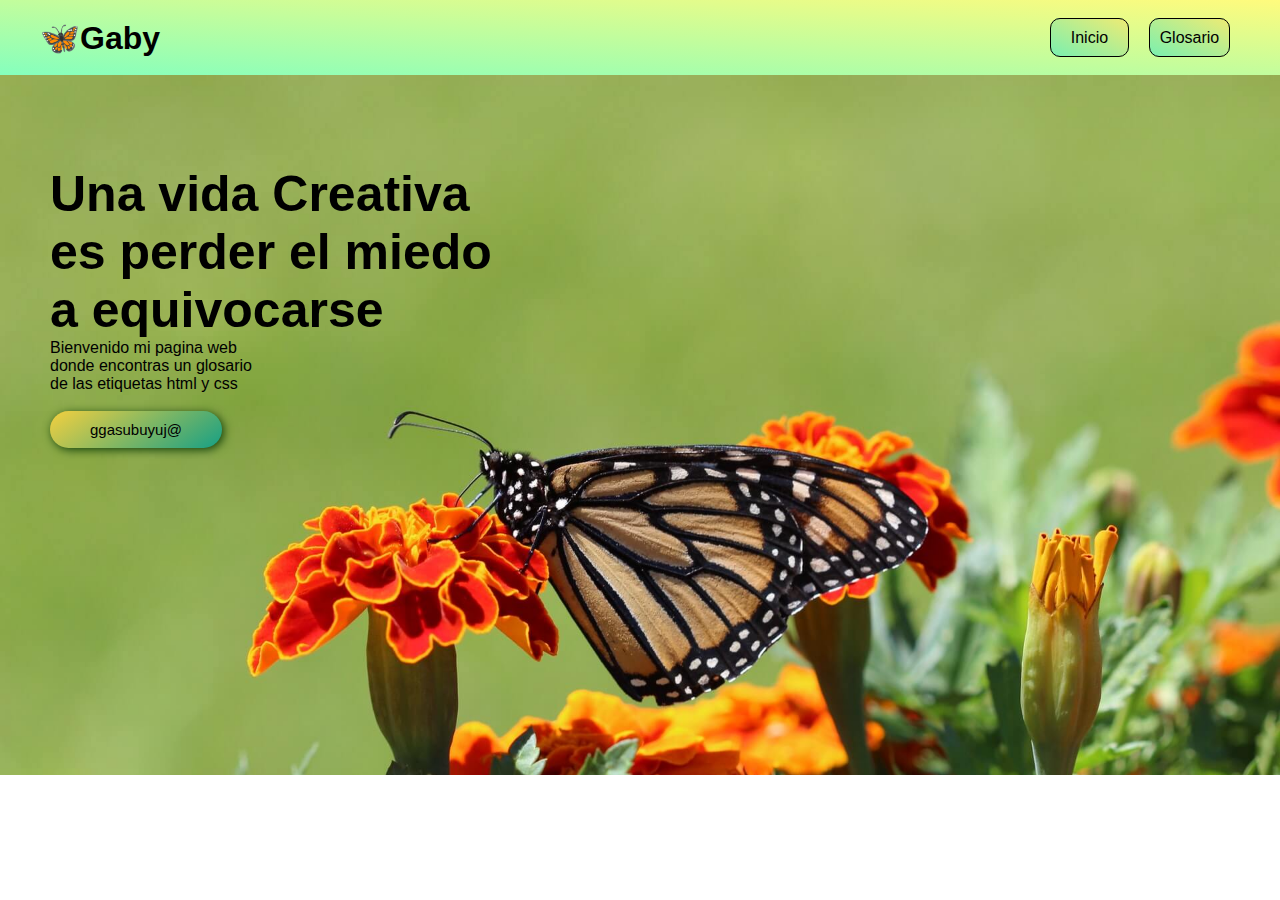
<file: index.html>
<!DOCTIPE>
<html lang="es">

        <head>
            <meta charset="utf-8">
            <meta http-equiv="X-UA-Compatible" content="IE=edge">
            <meta name="viewport" content="width=device-width, initial-scale=1.0">
            
            <!-- Archivos css-->
            <link rel="stylesheet" href="css/header.css">
            <link rel="stylesheet" href="css/index.css">
     
            <title>List-Gabriel</title>
        </head>
<body>
    <!-- Sección del encabezado -->
    <header>
      <h1 class="TituloH">🦋Gaby</h1>
      
      <ul class="nav">
          <li><a href="index.html" class="btn_1">Inicio</a></li>
          <li><a href="glosario.html" class="btn_2">Glosario</a></li>
          
      </ul>
    </header>
    
     <section class="banner_index">
        <article class="caja_izquierda">
           
            <h1 class="titulo1">Una vida Creativa </h1>
            <h1 class="titulo1">es perder el miedo</h1> 
            <h1 class="titulo1">a equivocarse</h1> 
            
            <P>Bienvenido mi pagina web
                <br>
                donde encontras un glosario
                <br>
                de las etiquetas html y css
            </P>
            
            <br> 
            
            <a href="https://jefuentes80.github.io/starup_scl/iv_computacion/GenesisSubuyuj.html" class="bn_1">ggasubuyuj@</a>
         </article>
    </section>

</body>
</html>
</file>
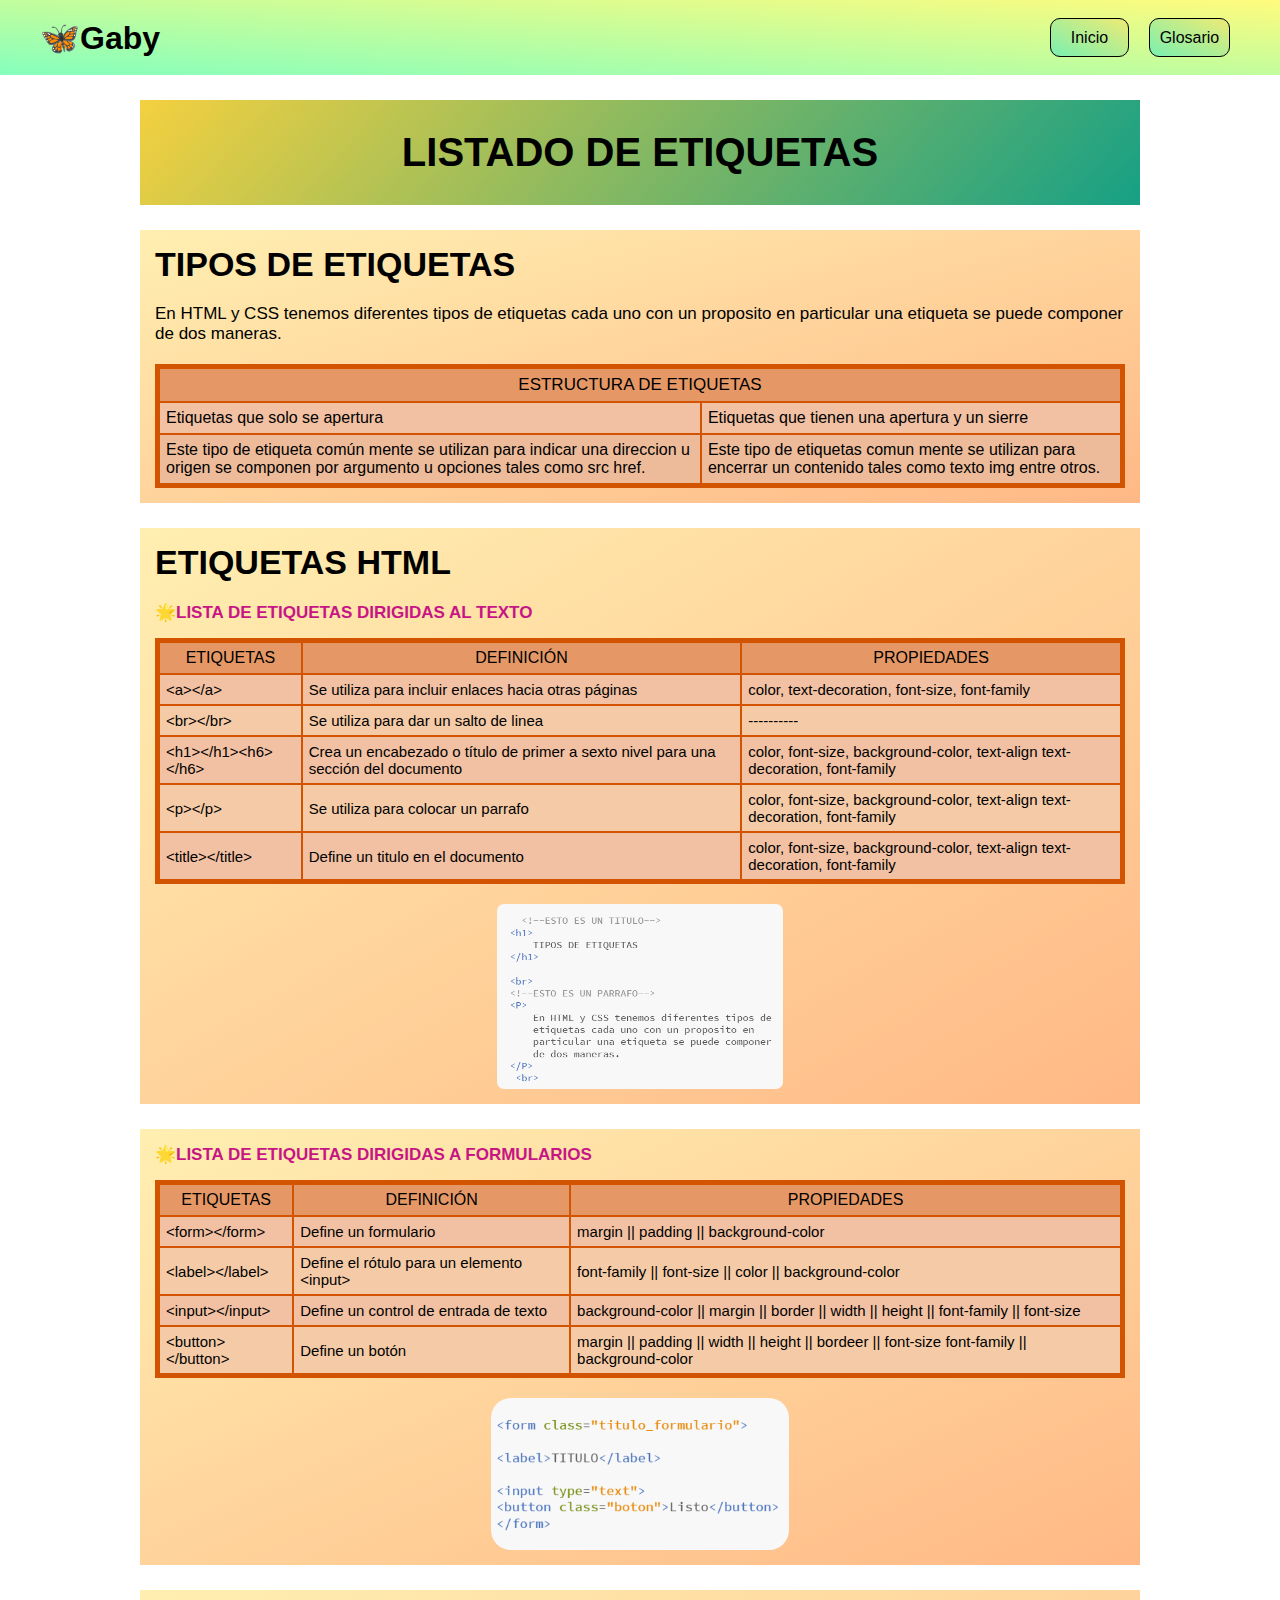
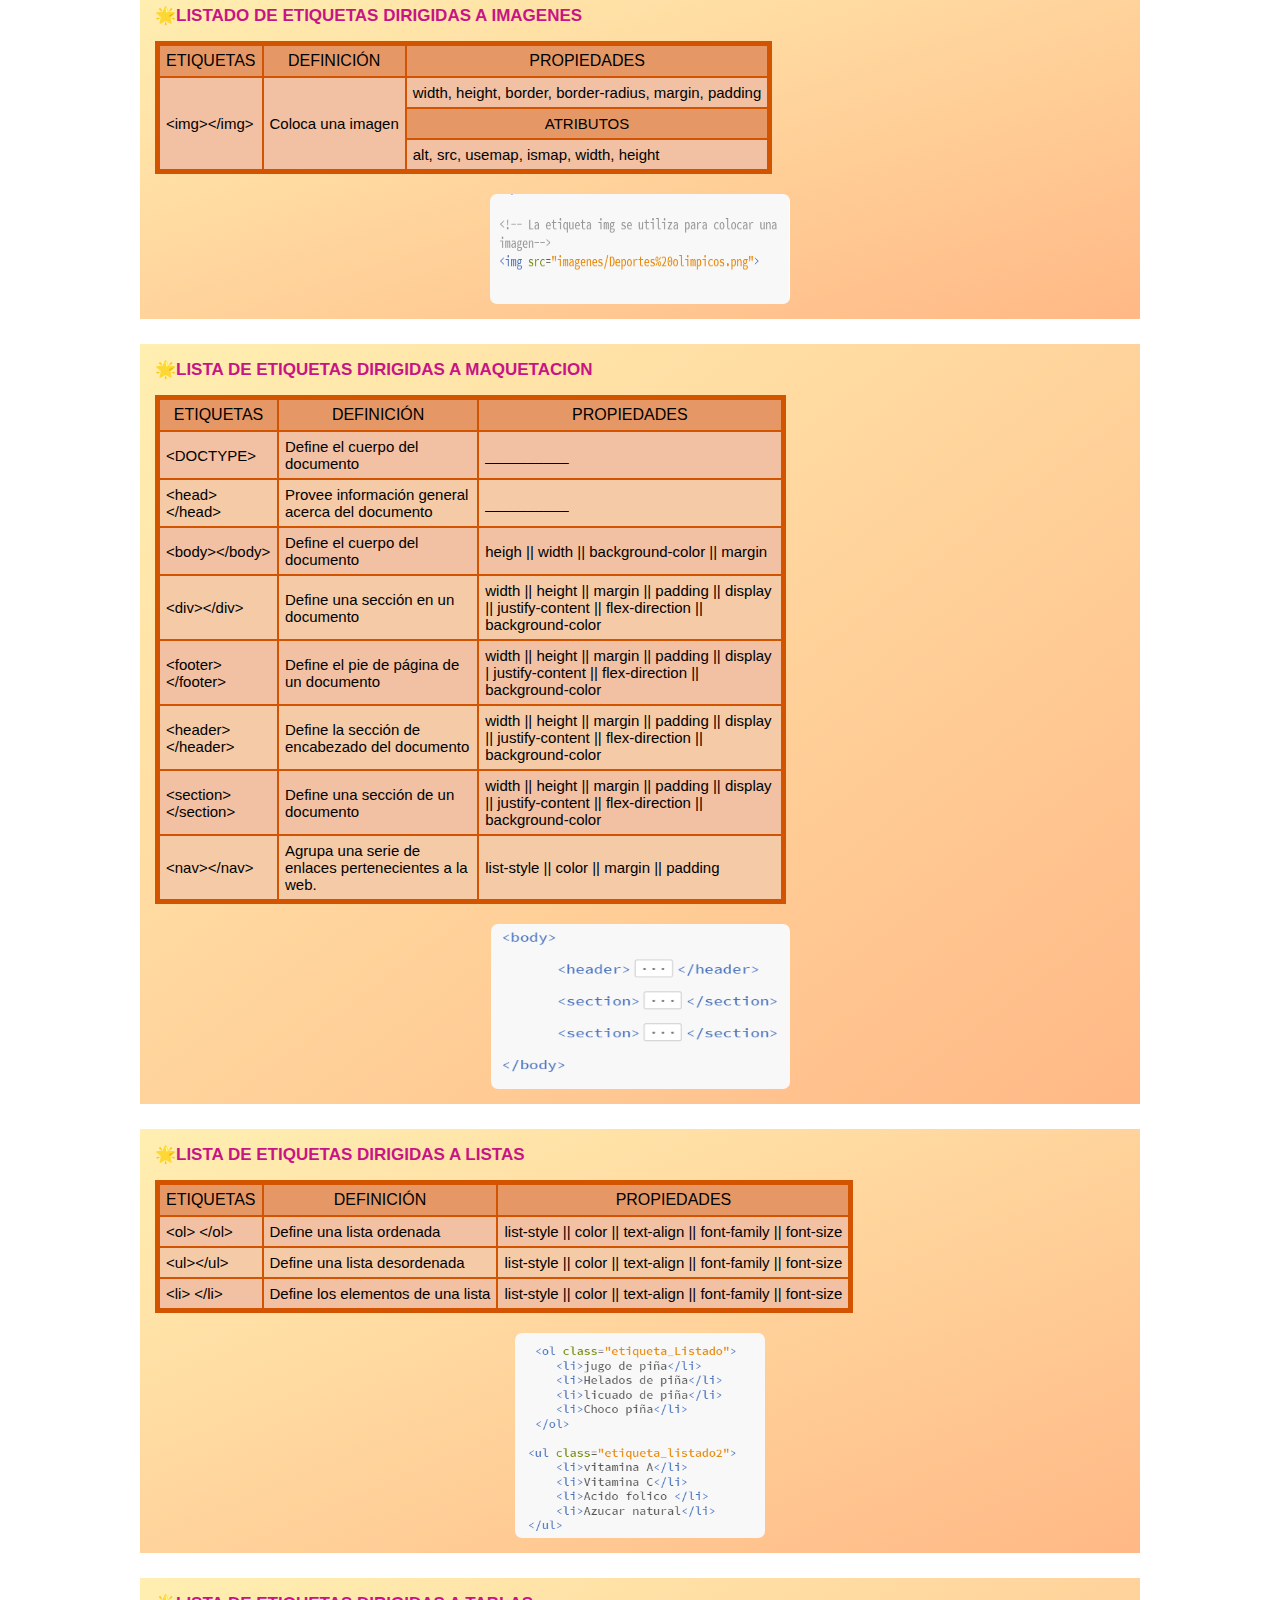
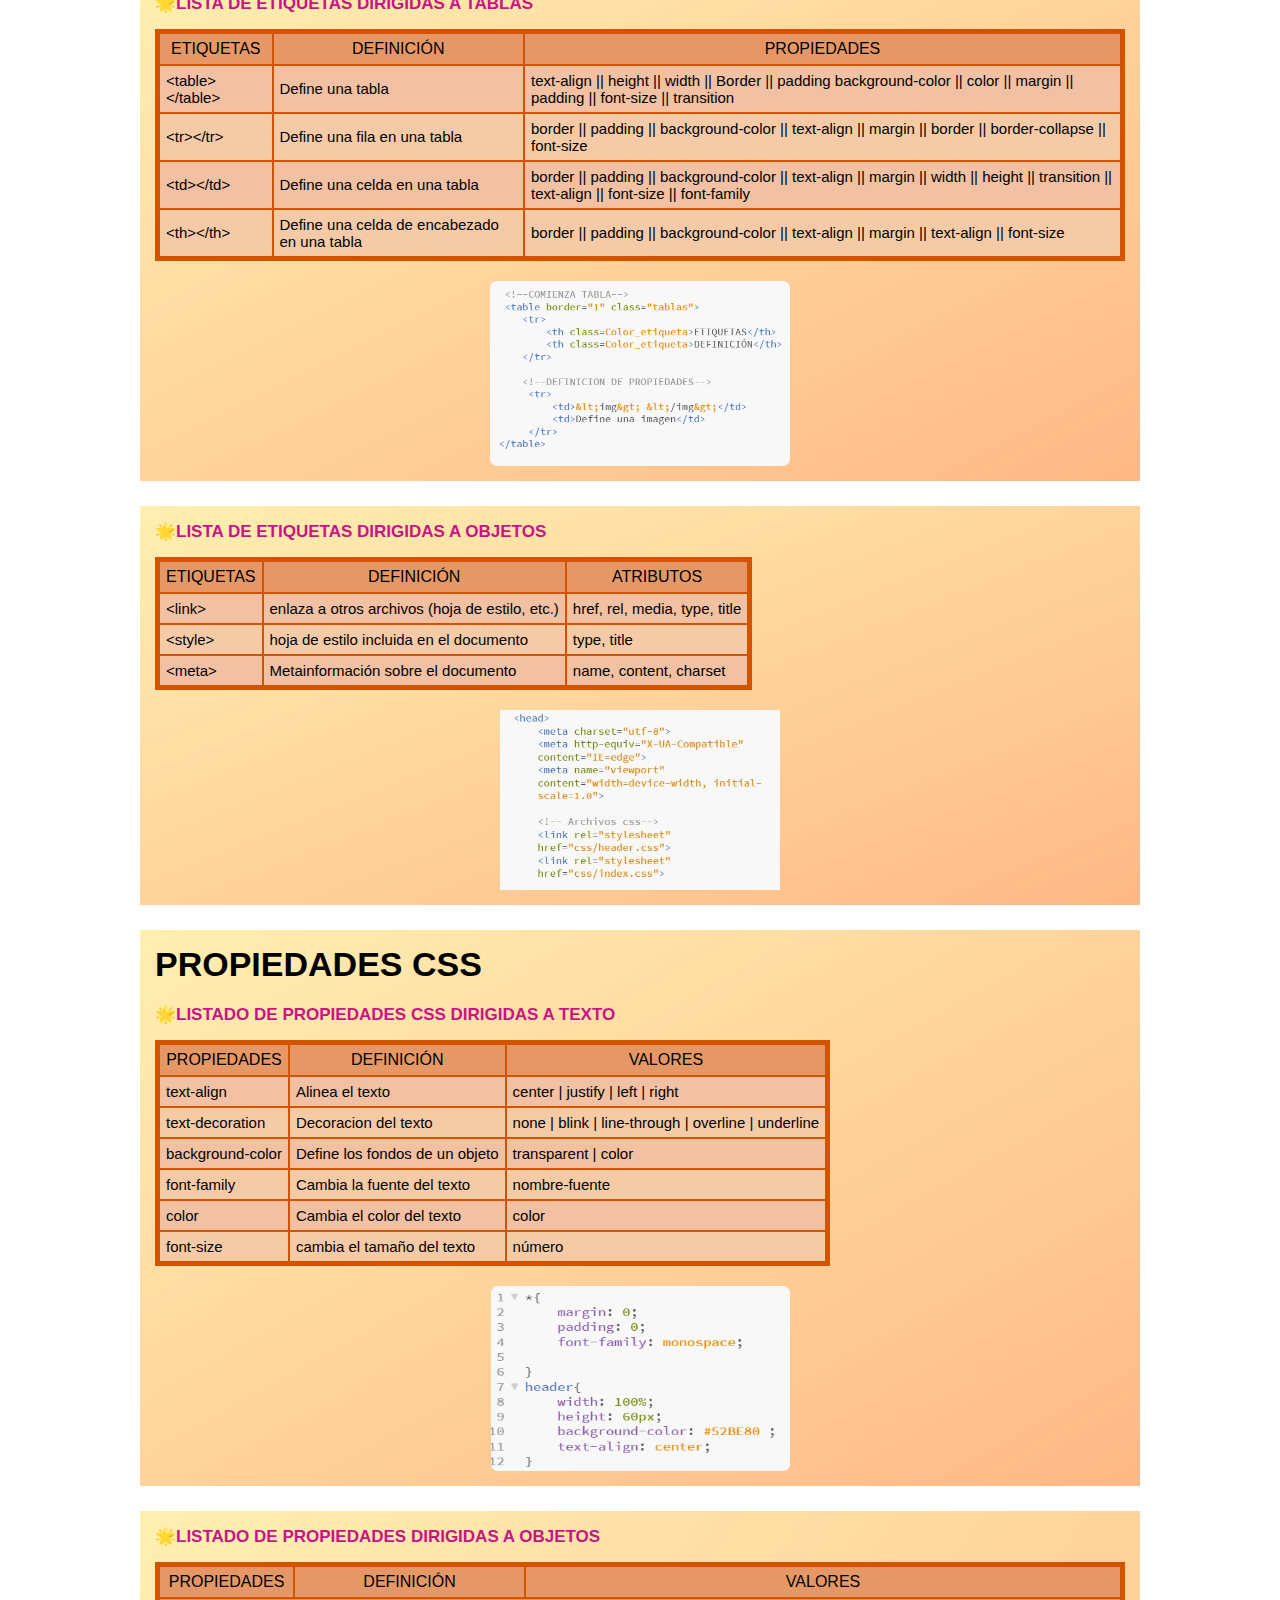
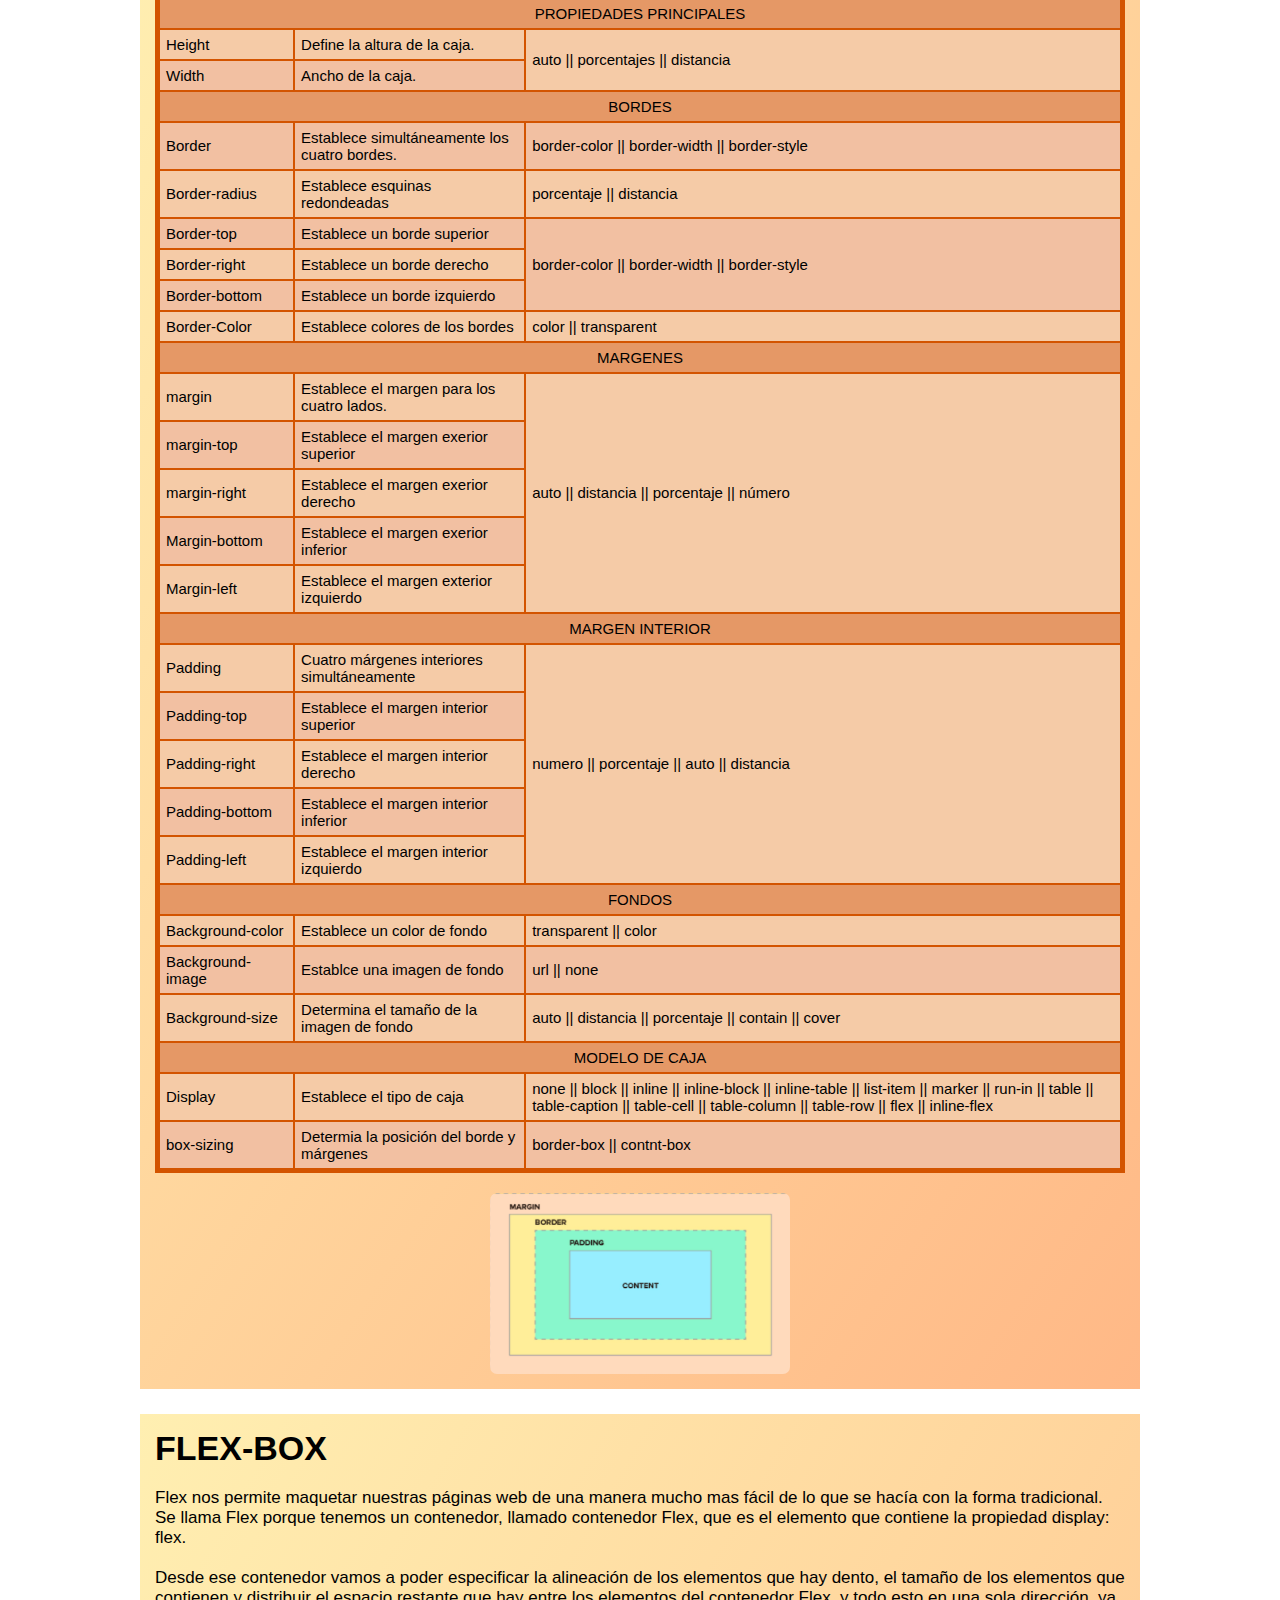
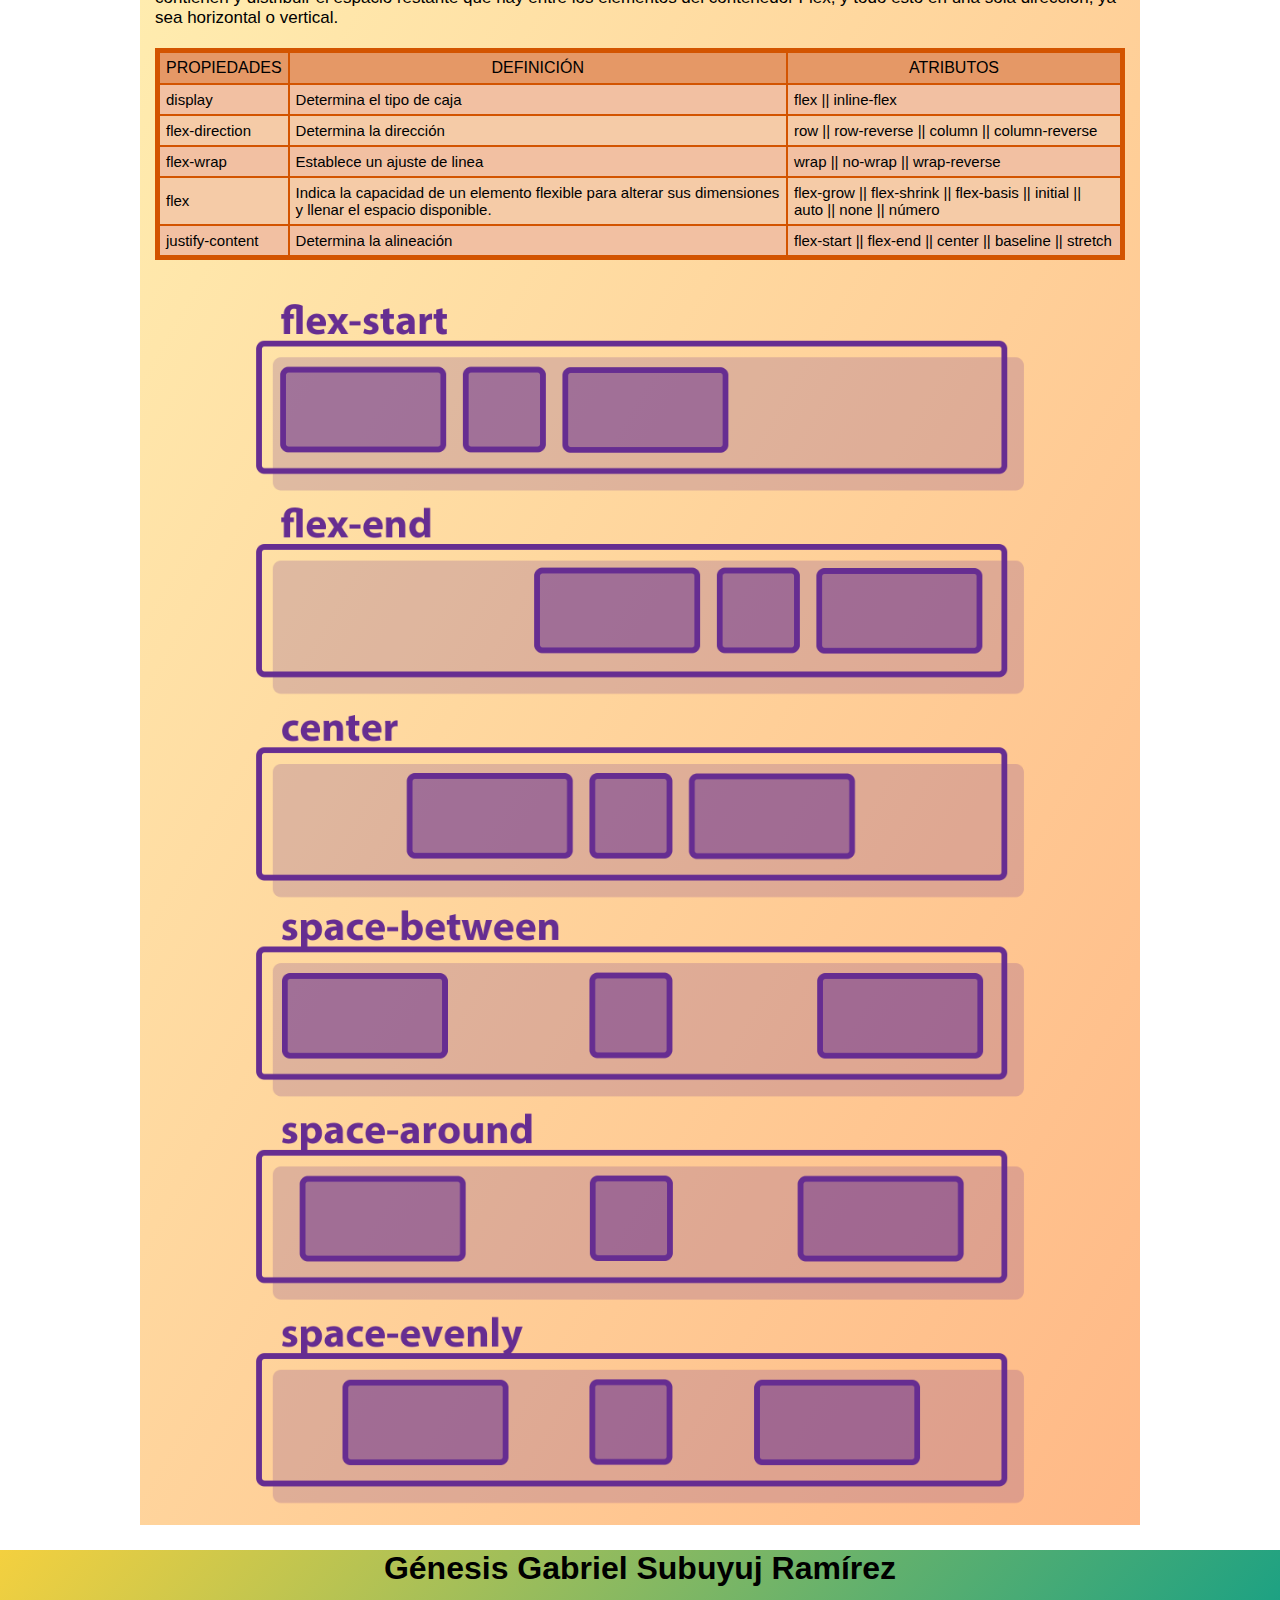
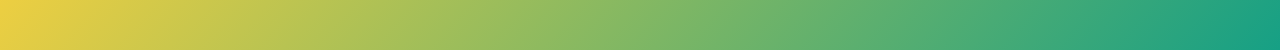
<file: glosario.html>
<!DOCTIPE>
<html>

        <head>
            <meta charset="utf-8">
            <meta http-equiv="X-UA-Compatible" content="IE=edge">
            <meta name="viewport" content="width=device-width, initial-scale=1.0">

            <!--CONEXION CON CSS-->
            <link rel="stylesheet" href="css/glosario.css">
            <link rel="stylesheet" href="css/header.css">        
            
            <title>CONSTRUCCION HTML Y CSS</title>
        </head>

<body>
  
 <header>
    <!-- <div>
          <img src="img/logoGAB.png" class="logo">
      </div>-->
      <h1 class="TituloH">🦋Gaby</h1>
 
      
      <ul class="nav">
          <li><a href="index.html" class="btn_1">Inicio</a></li>
          <li><a href="glosario.html" class="btn_2">Glosario</a></li>
      </ul>
      
    </header>
  
    <section class="tituloHeader">
        <div class="cabecera">
            <h1 class="listado">LISTADO DE ETIQUETAS</h1>
        </div>
  </section>

    <section>
      
          <!--ESTO ES UN TITULO-->
        <h1>   
            TIPOS DE ETIQUETAS
        </h1>
         
        <br> 
        <!--ESTO ES UN PARRAFO-->
        <P>
            En HTML y CSS tenemos diferentes tipos de etiquetas cada uno con un proposito en particular una etiqueta se puede componer de dos maneras.
        </P>
         <br>
         
        <!--ESTO ES UNA TABLA-->
        <table border="1" class="tabla_1">
            <tr>
                <td colspan="2" class="titulo_tabla">ESTRUCTURA DE ETIQUETAS</td>
            </tr>
        
            <tr>
                <td>
                    Etiquetas que solo se apertura
                </td>
                <td>
                    Etiquetas que tienen una apertura y un sierre
                </td>
            </tr>
        
        
        
            <tr>
                <td>
                    Este tipo de etiqueta común mente se utilizan para indicar una direccion u origen se componen por argumento u opciones tales como src href.
                </td>

                <td>
                    Este tipo de etiquetas comun mente se utilizan para encerrar un contenido tales como texto img entre otros.
                </td>
            </tr>
        </table>
        
          
    </section>
    
    <!--TEXTO-->
    <section class="sec_listados">
        <h1>ETIQUETAS HTML</h1>
            
           <br>
        <h2>
             🌟LISTA DE ETIQUETAS DIRIGIDAS AL TEXTO
        </h2>
       
        <!--COMIENZA TABLA-->       
           <table border="1" class="tablas">
            <tr>
                <td class=Color_etiqueta>ETIQUETAS</td>
                <td class=Color_etiqueta>DEFINICIÓN</td>
                <td class="Color_etiqueta">PROPIEDADES</td>
            </tr>
            
            <!--DEFINICION DE PROPIEDADES-->
             <tr>
                <td>&lt;a&gt;&lt;/a&gt;</td>
                <td>Se utiliza para incluir enlaces hacia otras páginas</td>
                <td>color, text-decoration, font-size, font-family</td>
             </tr>
             
             <tr>
                <td>&lt;br&gt;&lt;/br&gt;</td>
                <td>Se utiliza para dar un salto de linea</td>
                <td>----------</td>
             </tr>
             
              <tr>
                <td>&lt;h1&gt;&lt;/h1&gt;&lt;h6&gt;&lt;/h6&gt;
                </td>
                <td>Crea un encabezado o título de primer a sexto nivel para una sección del documento</td>
                <td>color, font-size, background-color, text-align text-decoration, font-family</td>
             </tr>
             
              <tr>
                  <td>&lt;p&gt;&lt;/p&gt;</td>
                  <td>Se utiliza para colocar un parrafo</td>
                  <td>color, font-size, background-color, text-align text-decoration, font-family</td>
             </tr>
             
             <tr>
                <td>&lt;title&gt;&lt;/title&gt;</td>
                <td>Define un titulo en el documento</td>
                <td>color, font-size, background-color, text-align text-decoration, font-family</td>
             </tr>
                  
           </table>
           <br>
          <div align="center">  
                 <td colspan="3" class="tdImg"> 
                      <img src="img/texto.png" class="imgTex"> 
                  </td>
          </div>
        
    </section>
     
    <!--FORMULARIOS-->  
    <section class="sec_listados">
                 
       <h2>  🌟LISTA DE ETIQUETAS DIRIGIDAS A FORMULARIOS</h2>
           
           <!--COMIENZA TABLA-->
         <table border="1" class="tablas4">
            <tr>
                <td class=Color_etiqueta>ETIQUETAS</td>
                <td class=Color_etiqueta>DEFINICIÓN</td>
                <td class="Color_etiqueta">PROPIEDADES</td>
            </tr>
            
       
            <tr>
              <td>&lt;form&gt;&lt;/form&gt;</td>
              <td>Define un formulario</td>
              <td>margin || padding || background-color</td>
             </tr>
             
             <tr>
                 <td>&lt;label&gt;&lt;/label&gt;</td>
                 <td>Define el rótulo para un elemento &lt;input&gt;</td>
                 <td>font-family || font-size || color || background-color</td>
             </tr>
             
             <tr>
              <td>&lt;input&gt;&lt;/input&gt;</td>
              <td>Define un control de entrada de texto </td>
              <td>background-color || margin || border || width || height || font-family || font-size</td>
             </tr>
             
             <tr>
              <td>&lt;button&gt;&lt;/button&gt;</td>
              <td>Define un botón</td>
              <td>margin || padding || width || height || bordeer || font-size font-family || background-color</td>
             </tr>
           </table>
           
           <br>
           <div align="center">
               <td class="tdImg">
                    <img src="img/formularios.png" class="img1">
               </td>
           </div>
           
    </section>
    
    <!--IMAGENES-->
    <section class="pruebix">
           
        <h2>
             🌟LISTADO DE ETIQUETAS DIRIGIDAS A IMAGENES
        </h2>
    
         <!--COMIENZA TABLA-->
       <table border="1" class="tablas">
            <tr>
                <td class="Color_etiqueta">ETIQUETAS</td>
                <td class="Color_etiqueta">DEFINICIÓN</td>
                <td class="Color_etiqueta">PROPIEDADES</td>
            </tr>
            
           <tr>
               <td rowspan="3">&lt;img&gt;&lt;/img&gt;</td>
                <td rowspan="3">Coloca una imagen</td>
                <td>width, height, border, border-radius, margin, padding</td>
            </tr>
           <tr>
               <td class="colorPropiedad">ATRIBUTOS</td>
           </tr>
           
           <tr>
                <td>alt, src, usemap, ismap, width, height</td>
           </tr>
        </table>
        
        <br>
        <div align="center">
           <td class="tdImg">
               <img src="img/imagen.png" class="img_2"> 
           </td>
        </div>
        
    </section>
    
    <!--MAQUETACIÓN-->
    <section class="sec_listados">
        
        <h2>
             🌟LISTA DE ETIQUETAS DIRIGIDAS A MAQUETACION
        </h2>
         
          <!--COMIENZA TABLA-->
         <table border="1" class="tablas3">
            <tr>
                <td class=Color_etiqueta>ETIQUETAS</td>
                <td class=Color_etiqueta>DEFINICIÓN</td>
                <td class="Color_etiqueta">PROPIEDADES</td>
            </tr>
            
             <tr>
                 <td>&lt;DOCTYPE&gt;</td>
                 <td>Define el cuerpo del documento</td>
                 <td>__________</td>
             </tr> 
             <tr>
                 <td>&lt;head&gt;&lt;/head&gt;</td>
                 <td>Provee información general acerca del documento</td>
                 <td>__________</td>
             </tr>
            <tr>
                 <td>&lt;body&gt;&lt;/body&gt;</td>
                 <td>Define el cuerpo del documento</td>
                 <td>heigh || width || background-color || margin</td>
             </tr>
             
             <tr>
                 <td>&lt;div&gt;&lt;/div&gt;</td>
                 <td>Define una sección en un documento</td>
                 <td>width || height || margin || padding || display ||
                  justify-content || flex-direction || background-color</td>
             </tr>
             
             <tr>
                 <td>&lt;footer&gt;&lt;/footer&gt;</td>
                 <td>Define el pie de página de un documento</td>
                 <td>width || height || margin || padding || display |
                  justify-content || flex-direction || background-color</td>
             </tr>
             
             <tr>
                 <td>&lt;header&gt;&lt;/header&gt;</td>
                 <td>Define la sección de encabezado del documento</td>
                 <td>width || height || margin || padding || display ||
                  justify-content || flex-direction || background-color</td>
             </tr>
             
             <tr>
                 <td>&lt;section&gt;&lt;/section&gt;</td>
                 <td>Define una sección de un documento</td>
                 <td>width || height || margin || padding || display ||
                  justify-content || flex-direction || background-color</td>
             </tr>
             
             <tr>
                 <td>&lt;nav&gt;&lt;/nav&gt;</td>
                 <td>Agrupa una serie de enlaces pertenecientes a la web.</td>
                 <td>list-style || color || margin || padding </td>
             </tr>
        </table>
        <br>
        <div align="center">
            <td class="tdImg">
                 <img src="img/maquetacionn.png" class="imgMaq">
            </td>
        </div>
        
    </section>
    
    <!--LISTAS-->
    <section class="sec_listados">
           
        <h2>
             🌟LISTA DE ETIQUETAS DIRIGIDAS A LISTAS
        </h2>
        
         <!--COMIENZA TABLA-->
         <table border="1" class="tablas">
            <tr>
                <td class=Color_etiqueta>ETIQUETAS</td>
                <td class=Color_etiqueta>DEFINICIÓN</td>
                <td class="Color_etiqueta" >PROPIEDADES</td>
            </tr>
          
             <tr>
                 <td>&lt;ol&gt; &lt;/ol&gt;</td>
                 <td> Define una lista ordenada</td>
                 <td>list-style || color || text-align || font-family || font-size</td>
             </tr>
             
             <tr>
              <td>&lt;ul&gt;&lt;/ul&gt;</td>
              <td>Define una lista desordenada</td>
              <td>list-style || color || text-align || font-family || font-size</td>
             
             </tr>
             
             <tr>
              <td>&lt;li&gt; &lt;/li&gt;</td>
              <td>Define los elementos de una lista</td>
              <td>list-style || color || text-align || font-family || font-size</td>
             </tr>
        </table>
        
        <br>
        <div align="center">
            <td class="tdImg">
                 <img src="img/listas.png" class="imgList"> 
            </td>
        </div>
        
    </section>
    
    <!--TABLAS-->
    <section class="sec_listados">
 
         <h2>
            🌟LISTA DE ETIQUETAS DIRIGIDAS A TABLAS
        </h2>
         
           <!--COMIENZA TABLA-->
         <table border="1" class="tablas">
            <tr>
                <td class=Color_etiqueta>ETIQUETAS</td>
                <td class=Color_etiqueta>DEFINICIÓN</td>
                <td class="Color_etiqueta">PROPIEDADES</td>
            </tr>
            
             <tr>
              <td>&lt;table&gt;&lt;/table&gt;</td>
              <td>Define una tabla</td>
              <td>text-align || height || width || Border || padding background-color || color || margin || padding || font-size || transition</td>
             </tr>
             
             <tr>
              <td> &lt;tr&gt;&lt;/tr&gt;</td>
              <td>Define una fila en una tabla</td>
              <td>border || padding || background-color || text-align || margin || border || border-collapse || font-size</td>
             </tr>
             
             <tr>
              <td>&lt;td&gt;&lt;/td&gt;</td>
              <td>Define una celda en una tabla</td>
              <td>border || padding || background-color || text-align || margin || width || height || transition || text-align || font-size || font-family</td>
             </tr>
             
             <tr>
              <td>&lt;th&gt;&lt;/th&gt;</td>
              <td>Define una celda de encabezado en una tabla</td>
              <td>border || padding || background-color || text-align || margin || text-align || font-size</td>
             </tr>
        </table>
        
        <br>
        <div align="center">
            <td class="tdImg">
                <img src="img/tablas.png" class="imgTabla">  
            </td>
        </div>
        
    </section>
    
    <!--OBJETOS-->
   <section>
       <h2>
            🌟LISTA DE ETIQUETAS DIRIGIDAS A OBJETOS
        </h2>
         
           <!--COMIENZA TABLA-->
         <table border="1" class="tablas">
            <tr>
                <td class=Color_etiqueta>ETIQUETAS</td>
                <td class=Color_etiqueta>DEFINICIÓN</td>
                <td class="Color_etiqueta">ATRIBUTOS</td>
            </tr>
            
             <tr>
              <td>&lt;link&gt;</td>
              <td>enlaza a otros archivos (hoja de estilo, etc.)</td>
              <td>href, rel, media, type, title</td>
             </tr>
             
             <tr>
              <td>&lt;style&gt;</td>
              <td>hoja de estilo incluida en el documento</td>
              <td>type, title</td>
             </tr>
             
             <tr>
              <td>&lt;meta&gt;</td>
              <td>Metainformación sobre el documento</td>
              <td>name, content, charset</td>
             </tr>
       </table>
       <br>
       <div align="center">
           <td>
               <img src="img/ImgObjetos.jpg" class="imObjetH">
           </td>
       </div>
       
   </section>
   <!--CSS TEXTO-->
    <section>
       <h1> PROPIEDADES CSS</h1>
        
        <br>  
         <!--TITULO PROPIEDADES TEXTO-->
        <h2> 🌟LISTADO DE PROPIEDADES CSS DIRIGIDAS A TEXTO</h2>
        
         <!--COMIENZA TABLA-->
         <table border="1" class="tablas">
            <tr>
                <td class="Color_etiqueta">PROPIEDADES</td>
                <td class="Color_etiqueta">DEFINICIÓN</td>
                <td class="Color_etiqueta">VALORES</td>
            </tr>
            
           
             <tr>
              <td>text-align</td>
              <td>Alinea el texto</td>
              <td>center | justify | left | right</td>
             </tr>
             
             <tr>
              <td>text-decoration</td>
              <td>Decoracion del texto</td>
              <td>none | blink | line-through | overline | underline</td>
             </tr>
             
             <tr>
              <td>background-color </td>
              <td>Define los fondos de un objeto </td>
              <td>transparent | color</td>
             </tr>
             
             <tr>
              <td>font-family </td>
              <td>Cambia la fuente del texto </td>
              <td>nombre-fuente</td>
             </tr>
             
             <tr>
                 <td>color </td>
                 <td>Cambia el color del texto </td>
                 <td>color</td>
             </tr>
             
             <tr>
                 <td>font-size </td>
                 <td>cambia el tamaño del texto </td>
                 <td>número</td>
             </tr>
           </table>
           <br>
           <div align="center">
               <td class="tdImg">
                   <img src="img/csstexto.png" class="imgCsText"> 
               </td>
           </div>
           
   </section>
   
   <!--OBJETOS-->
    <section>
       
       <!--TITULO PROPIEDADES TEXTO-->
        <h2> 🌟LISTADO DE PROPIEDADES DIRIGIDAS A OBJETOS</h2>
        
          <!--COMIENZA TABLA-->
        <table border="1" class="tablas2">
       
           <!--TITULO TABLA-->
          <tr class="titulo_1">
                <td class=Color_etiqueta>PROPIEDADES</td>
                <td class=Color_etiqueta>DEFINICIÓN</td>
                <td class="Color_etiqueta">VALORES</td>
            </tr>
    
            <!--DEFINICION DE PROPIEDADES-->
            <tr>
                <td colspan="3" class="colorPropiedad">
                    PROPIEDADES PRINCIPALES
                </td>
            </tr>
            
            <tr>
                <td>Height</td>
                <td>Define la altura de la caja.</td>
                <td rowspan="2">auto || porcentajes || distancia</td>
            </tr>
            
            <tr>
                <td>Width</td>
                <td>Ancho de la caja.</td>
            </tr>
            
            <tr>
                <td colspan="3" class="colorPropiedad">
                    BORDES
                </td>
            </tr>
            
            <tr>
                <td>Border</td>
                <td>Establece simultáneamente los cuatro bordes.</td>
                <td>border-color || border-width || border-style</td>
            </tr>
            
            <tr>
                <td>Border-radius</td>
                <td>Establece esquinas redondeadas</td>
                <td>porcentaje || distancia</td>
            </tr>
           
           <tr>
                <td>Border-top</td>
                <td>Establece un borde superior</td>
                <td rowspan="3">border-color || border-width || border-style</td>
            </tr>
            
            <tr>
                <td>Border-right</td>
                <td>Establece un borde derecho</td>
            </tr>
            
            <tr>
                <td>Border-bottom</td>
                <td>Establece un borde izquierdo</td>
            </tr>
            
            <tr>
                <td>Border-Color</td>
                <td>Establece colores de los bordes</td>
                <td>color || transparent</td>
            </tr>
            
            <tr>
                <td colspan="3" class="colorPropiedad">
                    MARGENES
                </td>
            </tr>
            
            <tr>
                <td>margin</td>
                <td>Establece el margen para los cuatro lados.</td>
                <td rowspan="5">auto || distancia || porcentaje || número</td>
            </tr>
            
            <tr>
                <td>margin-top</td>
                <td>Establece el margen exerior superior</td>
            </tr>
            
            <tr>
                <td>margin-right</td>
                <td>Establece el margen exerior derecho</td>
            </tr>
            
            <tr>
                <td>Margin-bottom</td>
                <td>Establece el margen exerior inferior</td>
            </tr>
            
            <tr>
                <td>Margin-left</td>
                <td>Establece el margen exterior izquierdo</td>
            </tr>
            
            <tr>
                <td colspan="3" class="colorPropiedad">
                    MARGEN INTERIOR
                </td>
            </tr>
            
            <tr>
                <td>Padding</td>
                <td>Cuatro márgenes interiores simultáneamente</td>
                <td rowspan="5">numero || porcentaje || auto || distancia</td>
            </tr>
            
            <tr>
                <td>Padding-top</td>
                <td>Establece el margen interior superior</td>
            </tr>
            
            <tr>
                <td>Padding-right</td>
                <td>Establece el margen interior derecho</td>
            </tr>
            
            <tr>
                <td>Padding-bottom</td>
                <td>Establece el margen interior inferior</td>
            </tr>
            
            <tr>
                <td>Padding-left</td>
                <td>Establece el margen interior izquierdo</td>
            </tr>
            
            <tr>
                <td colspan="3" class="colorPropiedad">
                    FONDOS
                </td>
            </tr>
            
             <tr>
                <td>Background-color</td>
                <td>Establece un color de fondo</td>
                <td>transparent || color</td>
            </tr>
            
             <tr>
                <td>Background-image</td>
                <td>Establce una imagen de fondo</td>
                <td>url || none</td>
            </tr>
            
             <tr>
                <td>Background-size</td>
                <td>Determina el tamaño de la imagen de fondo </td>
                <td>auto || distancia || porcentaje || contain || cover</td>
            </tr>
            
            <tr>
                <td colspan="3" class="colorPropiedad">
                    MODELO DE CAJA
                </td>
            </tr>
            
            <tr>
                <td>Display</td>
                <td>Establece el tipo de caja</td>
                <td>none || block || inline || inline-block || inline-table || list-item || marker || run-in || table || table-caption || table-cell || table-column || table-row || flex || inline-flex</td>
            </tr>
            
            <tr>
                <td>box-sizing</td>
                <td>Determia la posición del borde y márgenes</td>
                <td>border-box || contnt-box</td>
            </tr>
               
        <!--TERMINA TABLA-->  
       </table>
           <br>
           <div align="center">
               <td class="tdImg">
                    <img src="img/propiedadescss.png" class="imgCss">
               </td>
           </div>
       
    </section>

  
    <section class="flexBox">
         <h1 class="tituloFlex">FLEX-BOX</h1>
         <br>
         <p class="tituloFlex">
             Flex nos permite maquetar nuestras páginas web de una manera mucho mas fácil de lo que se hacía con la forma tradicional. Se llama Flex porque tenemos un contenedor, llamado contenedor Flex, que es el elemento que contiene la propiedad display: flex.
         </p>
         <br>
         <p class="tituloFlex"> 
             Desde ese contenedor vamos a poder especificar la alineación de los elementos que hay dento, el tamaño de los elementos que contienen y distribuir el espacio restante que hay entre los elementos del contenedor Flex, y todo esto en una sola dirección, ya sea horizontal o vertical.
         </p>
         <br>
         
           <!--COMIENZA TABLA-->
         <table border="1" class="tablas5">
            <tr>
                <td class=Color_etiqueta>PROPIEDADES</td>
                <td class=Color_etiqueta>DEFINICIÓN</td>
                <td class="Color_etiqueta">ATRIBUTOS</td>
            </tr>
        
             <tr>
                
                <td>display</td>
                <td>Determina el tipo de caja</td>
                <td>flex || inline-flex</td>
            </tr>
            
            <tr>
                <td>flex-direction</td>
                <td>Determina la dirección</td>
                <td>row || row-reverse || column || column-reverse</td>
            </tr>
               
            <tr>
                <td>flex-wrap</td>
                <td>Establece un ajuste de linea</td>
                <td>wrap || no-wrap || wrap-reverse</td>
            </tr>
               
            <tr>
                <td>flex</td>
                <td>Indica la capacidad de un elemento flexible para alterar sus dimensiones y llenar el espacio disponible.</td>
                <td>flex-grow || flex-shrink || flex-basis || initial || auto || none || número</td>
            </tr>
               
            <tr>
                <td>justify-content</td>
                <td>Determina la alineación</td>
                <td>flex-start || flex-end || center || baseline || stretch</td>
            </tr>    
        </table>
        <br>
        <br>
      <div align="center">
             <img src="img/ejemplo%20de%20flexbox.png" class="imgFlex1">
         </div>
         
     </section> 
 
   
     <footer>
        <h1>Génesis Gabriel Subuyuj Ramírez</h1>
    </footer>

    
    </body>
</html>
</file>
<file: css/header.css>
*{
    margin: 0;
    padding: 0;
    font-family: sans-serif;
    box-sizing: border-box;
}

header{
    /* padding: 15px 50px 15px 90px;*/
    width: 100%;
    height: 75px;
    padding: 0px 40px;
    
    /** COLOR HEADER **/
    background-color: #85FFBD;
    background-image: -webkit-linear-gradient(bottom left, #85FFBD 0%, #FFFB7D 100%);
    background-image: -o-linear-gradient(bottom left, #85FFBD 0%, #FFFB7D 100%);
    background-image: linear-gradient(to top right, #85FFBD 0%, #FFFB7D 100%);
    
    display: flex;
    flex-direction:row;
    justify-content:space-between;
    align-items: center;
    flex-wrap: nowrap;    
}

.nav{
    list-style: none;
    width: 200px;
    
    display: flex;
    flex-direction: row;    
    justify-content: space-around;
}

.nav a{
    text-decoration: none;
}
</file>
<file: css/index.css>
.banner_index{
    width: 100%;
    min-height: 700px;
    padding: 90px 50px;
    box-sizing: border-box;
    
    background-image: url(../img/img_banner.jpg);
    background-size: cover;
}

.caja_izquierda{
    max-width: 500px;
}

.titulo1{
    font-size: 50px;   
}

.caja_izquierda > h2{
    font-size: 40px;
    color: black;
}    

.bn_1{
    display:inline-block;
    padding: 10px  40px;
    
    /** COLOR DEL BOTON **/
    background-color: #F4D03F;
    background-image: linear-gradient(146deg, #F4D03F 0%, #16A085 100%);
    
    /** SOMBRA DEL BOTON **/
    -webkit-box-shadow: 2px 2px 10px 0px rgba(19,66,10,1);
    -moz-box-shadow: 2px 2px 10px 0px rgba(19,66,10,1);
    box-shadow: 2px 2px 10px 0px rgba(19,66,10,1);
   
    border-radius: 20px;
    text-align: center;
    color: black;
    text-decoration: none;
    font-size: 15px;
}

.bn_1:hover{
   background-color: #85FFBD;
   background-image: linear-gradient(45deg, #85FFBD 0%, #FFFB7D 100%);
   
   color: #fff;
   transition: 0.3s;
}
.btn_1{
    padding: 10px 20px;
        
    background-color: background-color: #79f0b0;
    background-image: -webkit-linear-gradient(bottom left, #79f0b0 0%, #eeeb74 100%);
    background-image: -o-linear-gradient(bottom left, #79f0b0 0%, #eeeb74 100%);
    background-image: linear-gradient(to top right, #79f0b0 0%, #eeeb74 100%);
    
    border-radius: 10px;
    border: 1px solid black;
    color: black;
}
.btn_1:hover{
    background-color: #54b682;
    background-image: -webkit-linear-gradient(bottom left, #54b682 0%, #dfdc6a 100%);
    background-image: -o-linear-gradient(bottom left, #54b682 0%, #dfdc6a 100%);
    background-image: linear-gradient(to top right, #54b682 0%, #dfdc6a 100%);

    color: #fff;
    transition: 0.3s;
}
.btn_2{
    padding: 10px;
    background-color: background-color: #79f0b0;
    background-image: -webkit-linear-gradient(bottom left, #79f0b0 0%, #eeeb74 100%);
    background-image: -o-linear-gradient(bottom left, #79f0b0 0%, #eeeb74 100%);
    background-image: linear-gradient(to top right, #79f0b0 0%, #eeeb74 100%);

    border-radius: 10px;
    border: 1px solid black;
    color: black;
}
.btn_2:hover{
   background-color: #54b682;
    background-image: -webkit-linear-gradient(bottom left, #54b682 0%, #dfdc6a 100%);
    background-image: -o-linear-gradient(bottom left, #54b682 0%, #dfdc6a 100%);
    background-image: linear-gradient(to top right, #54b682 0%, #dfdc6a 100%);
  
    color: #fff;
    transition: 0.3s;
}
</file>
<file: css/glosario.css>
*{  
    margin:0;
    padding:0;
    font-family: sans-serif;
    box-sizing: border-box;
} 

.btn_1{
    padding: 10px 20px;
        
    background-color: background-color: #79f0b0;
    background-image: -webkit-linear-gradient(bottom left, #79f0b0 0%, #eeeb74 100%);
    background-image: -o-linear-gradient(bottom left, #79f0b0 0%, #eeeb74 100%);
    background-image: linear-gradient(to top right, #79f0b0 0%, #eeeb74 100%);
    
    border-radius: 10px;
    border: 1px solid black;
    color: black;
}
.btn_1:hover{
    background-color: #54b682;
    background-image: -webkit-linear-gradient(bottom left, #54b682 0%, #dfdc6a 100%);
    background-image: -o-linear-gradient(bottom left, #54b682 0%, #dfdc6a 100%);
    background-image: linear-gradient(to top right, #54b682 0%, #dfdc6a 100%);

    color: #fff;
    transition: 0.3s;
}
.btn_2{
    padding: 10px;
    background-color: background-color: #79f0b0;
    background-image: -webkit-linear-gradient(bottom left, #79f0b0 0%, #eeeb74 100%);
    background-image: -o-linear-gradient(bottom left, #79f0b0 0%, #eeeb74 100%);
    background-image: linear-gradient(to top right, #79f0b0 0%, #eeeb74 100%);

    border-radius: 10px;
    border: 1px solid black;
    color: black;
}
.btn_2:hover{
   background-color: #54b682;
    background-image: -webkit-linear-gradient(bottom left, #54b682 0%, #dfdc6a 100%);
    background-image: -o-linear-gradient(bottom left, #54b682 0%, #dfdc6a 100%);
    background-image: linear-gradient(to top right, #54b682 0%, #dfdc6a 100%);
}
/*SELECTOR*/
.cabecera{
    text-align: center;

    display: flex;
    flex-direction: row;
    justify-content: center;
    align-items: center;
    flex-wrap: wrap;    
}

.tituloHeader{
    /*width: 1000px;
    margin: 25px auto;*/
    text-align: center;
    font-size: 20px;
    
    background-color: #F4D03F;
    background-image: -webkit-linear-gradient(42deg, #F4D03F 0%, #16A085 100%);
    background-image: -o-linear-gradient(42deg, #F4D03F 0%, #16A085 100%);
    background-image: linear-gradient(132deg, #F4D03F 0%, #16A085 100%);*/
    
}
.titulos{
    text-align: center;
}
.sec_listados{
 
}
.listado{
    text-align: center;
    margin: 15px;  
    
    /**********************/
    display: flex;
    flex-direction: row;
    justify-content: space-between;
    align-items: center;
    flex-wrap: wrap;   
}

section{
    color: black; 
    text-align: left;
    font-size: 17px;
    max-width: 1000px;
  /*  max-width: 80%;**/
    
    margin: 25px auto;
    padding: 15px 15px; 

    background-color: #ffefb1;
    background-image: -webkit-linear-gradient(top left, #ffefb1 0%, #ffb886 100%);
    background-image: -o-linear-gradient(top left, #ffefb1 0%, #ffb886 100%);
    background-image: linear-gradient(to bottom right, #ffefb1 0%, #ffb886 100%);
}

h2{
    color: mediumvioletred;
    text-align: left;
    font-size: 17px;
    /*width: 1000px;*/
    width: 100%;
    margin: auto;
    /*padding: 0px 0px 15px 0px;  */
    margin-bottom: 15px;
}
/**************TABLAS****************/
table{
    border: 5px solid #D35400;
    border-collapse: collapse;
    border-radius: 5px;
}

th, td{
    padding: 6px;
    text-align: left;
    border: 2px solid #D35400;
}

 tr:nth-child(even){
     background-color: #F2C0A2;
}

/*-------COLOR DE LAS TABLAS Y TAMAÑO--------*/
.tabla_1{
    color: black;
    font-size: 16px;
    background-color: #EDBB99;
    border: 5px solid #D35400;
}

.titulo_tabla{
    text-align:center;
    font-size: 17px;
    background-color: #E59866;  
}

.tablas{    
    color:black;
    font-size:15px;
    background-color:#F5CBA7;
    border-radius: 5px;
 
    /*border: 5px solid #D35400;*/
}

.tablas2{
    color:black;
    font-size:15px;
    background-color:#F5CBA7;
    border: 5px solid #D35400;
    border-radius: 5px;
    
}
.tablas3{
    color:black;
    font-size:15px;
    background-color:#F5CBA7;
    border: 5px solid #D35400;
    border-radius: 5px;
    
    width: 65%;
}
.tablas4{
    color:black;
    font-size:15px;
    background-color:#F5CBA7;
    border: 5px solid #D35400;
    border-radius: 5px;
}
.tablas5{
    color:black;
    font-size:15px;
    background-color:#F5CBA7;
    border: 5px solid #D35400;
    border-radius: 5px;
}
.propiedad_1{
    background-color:#E59866;
}
.colorPropiedad{
    background-color:#E59866;
    text-align: center;
}
.Color_etiqueta{
    background-color: #E59866;
    font-size: 16;
    text-align: center;
}
.color_etiqueta:hover{
    background-color: background-color: #dbcc67;
    background-image: -webkit-linear-gradient(57deg, #dbcc67 0%, #dda6a6 74%);
    background-image: -o-linear-gradient(57deg, #dbcc67 0%, #dda6a6 74%);
    background-image: linear-gradient(147deg, #dbcc67 0%, #dda6a6 74%);
    transition: 0.3s;
}
.tdImg{
    background-color:darksalmon;
    border-radius: 20px;
}
/*----- IMAGENES -------*/
.img1{
    max-width: 299px;
    max-height: 165px;
    border-radius: 20px;
}
.imgTex{
    max-width: 299px;
    max-height: 185px;
    border-radius: 7px;
}
.imgMaq{
    width: 299px;
    height: 165px;
    border-radius: 7px;
}
.img_2{
    width: 300px;
    height: 110px;
    border-radius: 7px;
}
.imgTabla{
    width: 300px;
    height: 185px;
    border-radius: 7px;
}
.imgTexto{
     width: 299px;
    height: auto;
    border-radius: 7px;
}
.imgList{
    width: 250px;
    height: auto;
    border-radius: 7px;
}

.imgCss{
    width: 300px;
    height: auto;
    border-radius: 7px;
}
.imgCsText{
    width: 299px;
    height: 185px;
    border-radius: 7px;
}
.imgFlex1{
    width: 80%;
    height: auto;
}
.imObjetH{
    width: 280px;
    height: 180px;
}
/**********PROPIEDADES MAQUETACIÓN************/
.maquet{
    text-align: center;
}
/************** FLEX-BOX********************/

/*.tituloFlex{
    margin-left: 25px;
    margin-right: 25px;
}*/

/*----------footer-----------*/
footer{
    width: 100%;
    height: 100px;
    text-align: center;
    
    
    background-color: #F4D03F;
    background-image: -webkit-linear-gradient(42deg, #F4D03F 0%, #16A085 100%);
    background-image: -o-linear-gradient(42deg, #F4D03F 0%, #16A085 100%);
    background-image: linear-gradient(132deg, #F4D03F 0%, #16A085 100%);
}
</file>
